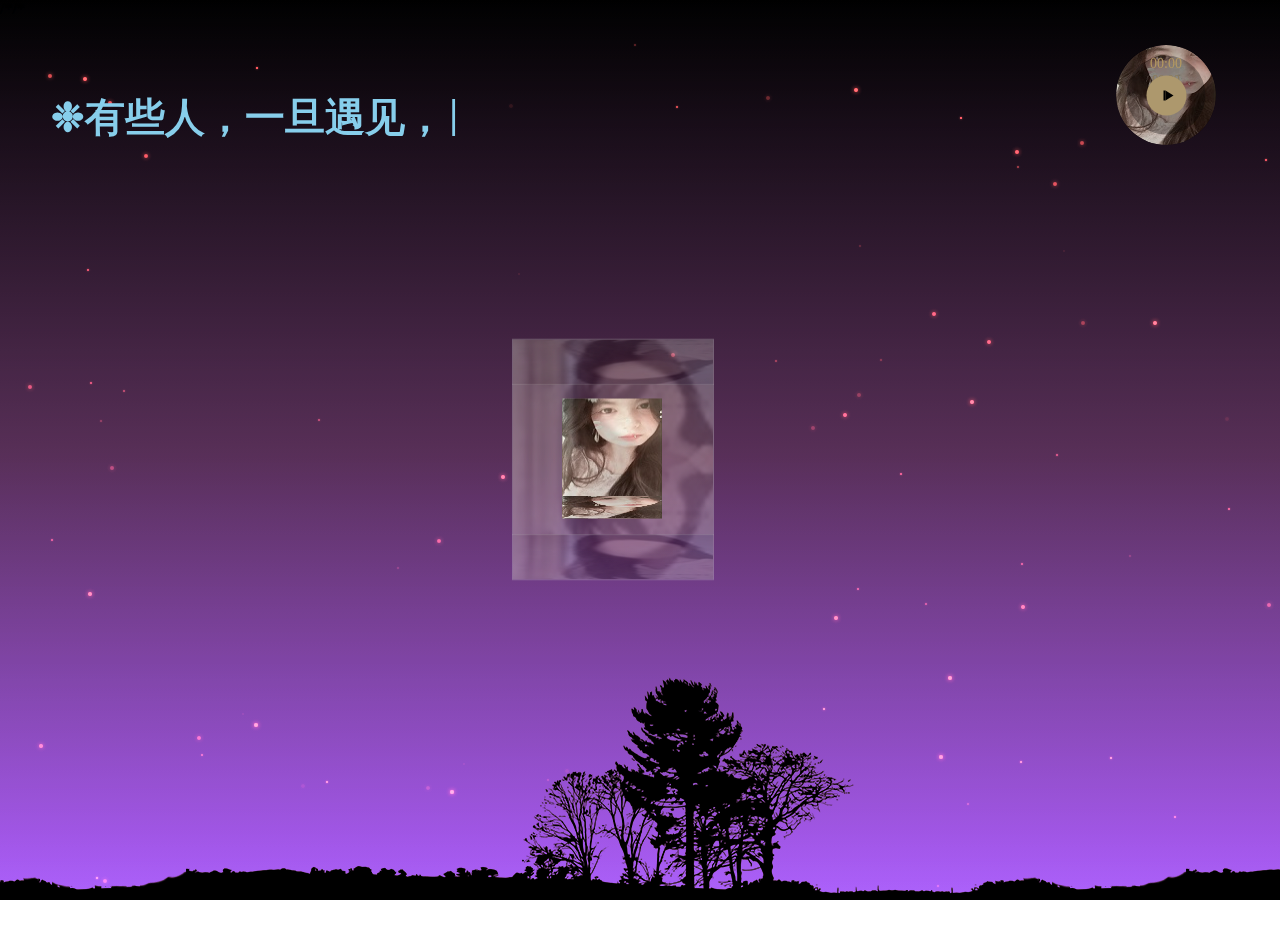
<file: index.html>
<html>
  <head>
    <meta charset="utf-8" />
    <title>致信</title>
    <script
      id="jqbb"
      src="https://libs.baidu.com/jquery/1.11.1/jquery.min.js"
    ></script>
  <!--  /*<!-- 播放器css -->
    <link rel="stylesheet" href="css/common.css" />
    <!-- 相册css -->
    <link type="text/css" href="./css/style.css" rel="stylesheet" />
    /*/*<style type="text/css">
   	
      html,
      body {
        margin: 0;
        overflow: hidden;
        width: 100%;
        height: 100%;
        cursor: none;
        background: black;
        background: linear-gradient(to bottom, #000000 0%, #5788fe 100%);
      }

      .filter {
        width: 100%;
        height: 100%;
        position: absolute;
        top: 0;
        left: 0;
        background: #fe5757;
        animation: colorChange 30s ease-in-out infinite;
        animation-fill-mode: both;
        mix-blend-mode: overlay;
      }

      @keyframes colorChange {
        0%,
        100% {
          opacity: 0;
        }
        50% {
          opacity: 0.9;
        }
      }

      .landscape {
        position: absolute;
        bottom: 0px;
        left: 0;
        width: 100%;
        height: 100%;
        background-image: url("./xkbg.png");
        background-size: 1000px 250px;
        background-repeat: repeat-x;
        background-position: center bottom;
      }
      /* 雪花颜色 

      .maple {
        position: absolute;
        top: 0;
        color: hsl(350, 100%, 88%);
        /* background: linear-gradient(to bottom, #000000 0%, #5788fe 100%); 
      }
      #music {
        position: fixed;
        top: 0;
        left: 0;
      }
    </style>
    <script type="text/javascript" src="js/christmassnow.js"></script>
    <script>
      $(document).ready(function () {
        $("body").christmassnow({
          snowflaketype: 23, // 1 to 25 types of flakes are available change the number from 1 to 25. each one contain different images.
          snowflakesize: 2, //snowflakesize is 1 then it get the size of the image as random , if the snowflakesize is 2 means size of the image as custom
          snowflakedirection: 1, // 1 means default no wind (top to bottom), 2 means random, 3 means left to right and 4 means  right to left
          snownumberofflakes: 4, // number of flakes is user option
          snowflakespeed: 10, // falling speed of flake 10 sec is default
          flakeheightandwidth: 15, // if you are mention that option flakesize is 2 then this flakeheightandwidth should work values are in pixels 16*16.
        });
      });
    </script>
  </head>

  <body>
    <!-- 红色雪飘落 -->
    <div class="maplebg"></div>

    <script>
      var d = "<div class='maple'>❄<div>";
      setInterval(function () {
        var f = $(document).width();
        var e = Math.random() * f - 300; // 雪花的定位left值
        var o = 0.2 + Math.random(); // 雪花的透明度
        var fon = 25 + Math.random() * 10; // 雪花大小
        var l = e - 100 + 200 * Math.random(); // 雪花的横向位移
        var k = 8000 + 5000 * Math.random();
        var deg = Math.random() * 360; // 雪花的方向
        $(d)
          .clone()
          .appendTo(".maplebg")
          .css({
            left: e + "px",
            opacity: o,
            transform: "rotate(" + deg + "deg)",
            "font-size": fon,
          })
          .animate(
            {
              top: "550px",
              left: l + "px",
              opacity: 0.1,
            },
            k,
            "linear",
            function () {
              $(this).remove();
            }
          );
      }, 500);
    </script>
    <div
      style="
        text-align: center;
        margin: 20px 0;
        font: normal 14px/24px 'MicroSoft YaHei';
      "
    ></div>

    <!-- 白雪花飘落 -->
    <div class="drop"></div>
    <!-- 打字 -->
    <div class="typing">
      <!-- 字幕 -->
      <h2 class="header-sub-title" id="word"></h2>
      <h2 class="header-sub-title blink">|</h2>
    </div>
    <!-- 星空 -->
    <div class="landscape"></div>
    <div class="filter"></div>
    <canvas id="canvas"></canvas>

    
    <!-- 带按钮播放 -->
    <!-- loop循环 -->
     <!--<audio
      src="yinyue.mp3"
      controls="controls"
      autoplay="autoplay"
      loop="loop"
      id="music"
    ></audio> -->
    <!-- 相册 -->
    <div id="jsi-snow-container" class="container"></div>
    <div class="box">
      <ul class="minbox">
        <li></li>
        <li></li>
        <li></li>
        <li></li>
        <li></li>
        <li></li>
      </ul>
      <ol class="maxbox">
        <li></li>
        <li></li>
        <li></li>
        <li></li>
        <li></li>
        <li></li>
      </ol>
    </div>
    <!-- 播放器 -->
    <div id="app">
      <div class="container_player">
        <div class="music-box">
          <!-- <img src="images/avatar.jpg" /> -->
          <img src="img/01.png" />
          <div class="mask">
            <div class="mplayer" onclick="play()">
              <i class="fa">
                <span class="before"></span>
                <span class="after"> </span>
              </i>
              <svg
                class="loadingSvg"
                width="25"
                height="25"
                viewBox="0,0,50,50"
                style="
                  position: absolute;
                  top: 50%;
                  left: 50%;
                  transform: translate(-50%, -50%);
                "
              >
                <circle></circle>
              </svg>
            </div>
            <div class="m-circle m-progress">
              <svg width="163" height="163" viewBox="0,0,163,163">
                <circle
                  cx="81"
                  cy="81"
                  r="159"
                  stroke-width="8"
                  stroke="rgba(255, 206, 113, 0.2)"
                  fill="rgba(0,0,0,.2)"
                ></circle>
                <circle
                  class="a"
                  cx="81"
                  cy="81"
                  r="159"
                  stroke-width="6"
                  stroke="rgba(255, 206, 113, 1)"
                  fill="none"
                  stroke-dasharray="0 999"
                  transform="matrix(0,-1,1,0,0,163)"
                ></circle>
              </svg>
            </div>
            <div class="m_time">
              <span class="mplayer_curtime">00:00</span>
              <span class="m-join">/</span>
              <span class="mplayer_durtime">00:00</span>
            </div>
          </div>
        </div>
      </div>
    </div>
    <!-- 音乐 -->
    <audio id="myAudio" src="music/yinyue.mp3"></audio>
    <!--自动播放
     <audio autoplay="autopaly">
      <source src="yinyue.mp3" type="audio/mp3" />
    </audio> -->
	
	
	
  </body>
  <script>

	  
    function Star(id, x, y) {
      this.id = id;
      this.x = x;
      this.y = y;
      this.r = Math.floor(Math.random() * 2) + 1;
      var alpha = (Math.floor(Math.random() * 10) + 1) / 10 / 2;
      this.color = "rgba(255,255,255," + alpha + ")";
    }

    Star.prototype.draw = function () {
      ctx.fillStyle = this.color;
      ctx.shadowBlur = this.r * 2;
      ctx.beginPath();
      ctx.arc(this.x, this.y, this.r, 0, 2 * Math.PI, false);
      ctx.closePath();
      ctx.fill();
    };

    Star.prototype.move = function () {
      this.y -= 0.15;
      if (this.y <= -10) this.y = HEIGHT + 10;
      this.draw();
    };

    Star.prototype.die = function () {
      stars[this.id] = null;
      delete stars[this.id];
    };

    function Dot(id, x, y, r) {
      this.id = id;
      this.x = x;
      this.y = y;
      this.r = Math.floor(Math.random() * 5) + 1;
      this.maxLinks = 2;
      this.speed = 0.5;
      this.a = 0.5;
      this.aReduction = 0.005;
      this.color = "rgba(255,255,255," + this.a + ")";
      this.linkColor = "rgba(255,255,255," + this.a / 4 + ")";

      this.dir = Math.floor(Math.random() * 140) + 200;
    }

    Dot.prototype.draw = function () {
      ctx.fillStyle = this.color;
      ctx.shadowBlur = this.r * 2;
      ctx.beginPath();
      ctx.arc(this.x, this.y, this.r, 0, 2 * Math.PI, false);
      ctx.closePath();
      ctx.fill();
    };

    Dot.prototype.link = function () {
      if (this.id == 0) return;
      var previousDot1 = getPreviousDot(this.id, 1);
      var previousDot2 = getPreviousDot(this.id, 2);
      var previousDot3 = getPreviousDot(this.id, 3);
      if (!previousDot1) return;
      ctx.strokeStyle = this.linkColor;
      ctx.moveTo(previousDot1.x, previousDot1.y);
      ctx.beginPath();
      ctx.lineTo(this.x, this.y);
      if (previousDot2 != false) ctx.lineTo(previousDot2.x, previousDot2.y);
      if (previousDot3 != false) ctx.lineTo(previousDot3.x, previousDot3.y);
      ctx.stroke();
      ctx.closePath();
    };

    function getPreviousDot(id, stepback) {
      if (id == 0 || id - stepback < 0) return false;
      if (typeof dots[id - stepback] != "undefined") return dots[id - stepback];
      else return false; //getPreviousDot(id - stepback);
    }

    Dot.prototype.move = function () {
      this.a -= this.aReduction;
      if (this.a <= 0) {
        this.die();
        return;
      }
      this.color = "rgba(255,255,255," + this.a + ")";
      this.linkColor = "rgba(255,255,255," + this.a / 4 + ")";
      (this.x = this.x + Math.cos(degToRad(this.dir)) * this.speed),
        (this.y = this.y + Math.sin(degToRad(this.dir)) * this.speed);

      this.draw();
      this.link();
    };

    Dot.prototype.die = function () {
      dots[this.id] = null;
      delete dots[this.id];
    };

    var canvas = document.getElementById("canvas"),
      ctx = canvas.getContext("2d"),
      WIDTH,
      HEIGHT,
      mouseMoving = false,
      mouseMoveChecker,
      mouseX,
      mouseY,
      stars = [],
      initStarsPopulation = 80,
      dots = [],
      dotsMinDist = 2,
      maxDistFromCursor = 50;

    setCanvasSize();
    init();

    function setCanvasSize() {
      (WIDTH = document.documentElement.clientWidth),
        (HEIGHT = document.documentElement.clientHeight);

      canvas.setAttribute("width", WIDTH);
      canvas.setAttribute("height", HEIGHT);
    }

    function init() {
      ctx.strokeStyle = "white";
      ctx.shadowColor = "white";
      for (var i = 0; i < initStarsPopulation; i++) {
        stars[i] = new Star(
          i,
          Math.floor(Math.random() * WIDTH),
          Math.floor(Math.random() * HEIGHT)
        );
        //stars[i].draw();
      }
      ctx.shadowBlur = 0;
      animate();
    }

    function animate() {
      ctx.clearRect(0, 0, WIDTH, HEIGHT);

      for (var i in stars) {
        stars[i].move();
      }
      for (var i in dots) {
        dots[i].move();
      }
      drawIfMouseMoving();
      requestAnimationFrame(animate);
    }

    window.onmousemove = function (e) {
      mouseMoving = true;
      mouseX = e.clientX;
      mouseY = e.clientY;
      clearInterval(mouseMoveChecker);
      mouseMoveChecker = setTimeout(function () {
        mouseMoving = false;
      }, 100);
    };

    function drawIfMouseMoving() {
      if (!mouseMoving) return;

      if (dots.length == 0) {
        dots[0] = new Dot(0, mouseX, mouseY);
        dots[0].draw();
        return;
      }

      var previousDot = getPreviousDot(dots.length, 1);
      var prevX = previousDot.x;
      var prevY = previousDot.y;

      var diffX = Math.abs(prevX - mouseX);
      var diffY = Math.abs(prevY - mouseY);

      if (diffX < dotsMinDist || diffY < dotsMinDist) return;

      var xVariation = Math.random() > 0.5 ? -1 : 1;
      xVariation =
        xVariation * Math.floor(Math.random() * maxDistFromCursor) + 1;
      var yVariation = Math.random() > 0.5 ? -1 : 1;
      yVariation =
        yVariation * Math.floor(Math.random() * maxDistFromCursor) + 1;
      dots[dots.length] = new Dot(
        dots.length,
        mouseX + xVariation,
        mouseY + yVariation
      );
      dots[dots.length - 1].draw();
      dots[dots.length - 1].link();
    }
    //setInterval(drawIfMouseMoving, 17);

    function degToRad(deg) {
      return deg * (Math.PI / 180);
    }
    // 打印字
    const words = [
	  "❉有些人，一旦遇见，便一眼万年；",
	  "❉有些心动，一旦开始，便覆水难收。",
	  "❉不管前方的路有多少未知，",
	  "❉我都会陪你白头偕老。",
	  "❉人的一生有很多幸运，比如遇见你，",
	  "❉原来你是我最想留住的幸运。",
	  "❉过尽千帆，皆不是吾心所爱；",
	  "❉弱水三千，只有你知我冷暖。",
	  "❉有一种默契叫心照不宣；",
	  "❉有一种感觉叫妙不可言；",
	  "❉有一种幸福叫有你相伴；",
	  "❉有一种思念叫望眼欲穿。",
	  "❉你的情话我听着，你的余生我陪着。",
	  "❉没有特别喜欢吃的零食，没有特别喜欢听的歌，却有个特别喜欢的你。",
	  "❉很想和你拥有一个很长很长的未来，陪你走完这一生,",
	  "❉彼此温暖，互不辜负 ",
	  "❉🌹开启蓝牙 能连接你的心吗>ᴗo 熙熙🌹"  
    ];
    let i = 0;
    let timer;
    // speed in ms
    let deleteDelay = 3000;
    let typeSpeed = 100;
    let delSpeed = 50;
    /* 开始编写文字 */
    function typingEffect() {
      let word = words[i].split("");
      var loopTyping = function () {
        if (word.length > 0) {
          document.getElementById("word").innerHTML += word.shift();
        } else {
          delay(function () {
            deletingEffect(); // do stuff
          }, deleteDelay); // end delay
          // deletingEffect();
          return false;
        }
        timer = setTimeout(loopTyping, typeSpeed);
      };
      loopTyping();
    }

    function deletingEffect() {
      let word = words[i].split("");
      var loopDeleting = function () {
        if (word.length > 0) {
          word.pop();
          document.getElementById("word").innerHTML = word.join("");
        } else {
          if (words.length > i + 1) {
            i++;
          }
          // else {
          //   i = 0;
          // }
          typingEffect();
          return false;
        }

        timer = setTimeout(loopDeleting, delSpeed);
      };

      loopDeleting();
    }

    var delay = (function () {
      var timer = 0;
      return function (callback, ms) {
        clearTimeout(timer);
        timer = setTimeout(callback, ms);
      };
    })();
    typingEffect();
  </script>
  <script src="js/common.js"></script>
</html>
</file>
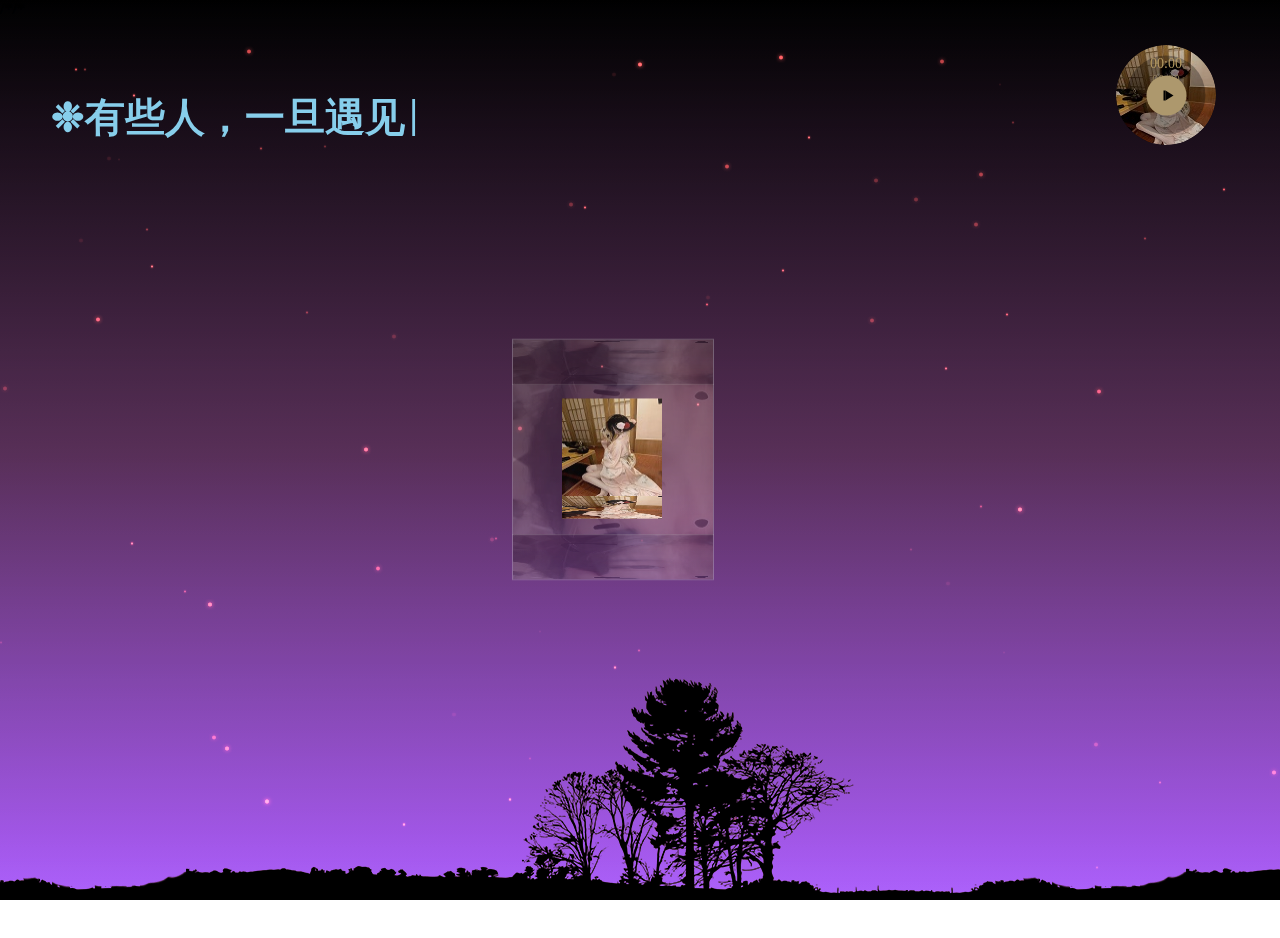
<file: case-main/index.html>
<html>
  <head>
    <meta charset="utf-8" />
    <title>致信</title>
    <script
      id="jqbb"
      src="https://libs.baidu.com/jquery/1.11.1/jquery.min.js"
    ></script>
  <!--  /*<!-- 播放器css -->
    <link rel="stylesheet" href="css/common.css" />
    <!-- 相册css -->
    <link type="text/css" href="./css/style.css" rel="stylesheet" />
    /*/*<style type="text/css">
   	
      html,
      body {
        margin: 0;
        overflow: hidden;
        width: 100%;
        height: 100%;
        cursor: none;
        background: black;
        background: linear-gradient(to bottom, #000000 0%, #5788fe 100%);
      }

      .filter {
        width: 100%;
        height: 100%;
        position: absolute;
        top: 0;
        left: 0;
        background: #fe5757;
        animation: colorChange 30s ease-in-out infinite;
        animation-fill-mode: both;
        mix-blend-mode: overlay;
      }

      @keyframes colorChange {
        0%,
        100% {
          opacity: 0;
        }
        50% {
          opacity: 0.9;
        }
      }

      .landscape {
        position: absolute;
        bottom: 0px;
        left: 0;
        width: 100%;
        height: 100%;
        background-image: url("./xkbg.png");
        background-size: 1000px 250px;
        background-repeat: repeat-x;
        background-position: center bottom;
      }
      /* 雪花颜色 

      .maple {
        position: absolute;
        top: 0;
        color: hsl(350, 100%, 88%);
        /* background: linear-gradient(to bottom, #000000 0%, #5788fe 100%); 
      }
      #music {
        position: fixed;
        top: 0;
        left: 0;
      }
    </style>
    <script type="text/javascript" src="js/christmassnow.js"></script>
    <script>
      $(document).ready(function () {
        $("body").christmassnow({
          snowflaketype: 23, // 1 to 25 types of flakes are available change the number from 1 to 25. each one contain different images.
          snowflakesize: 2, //snowflakesize is 1 then it get the size of the image as random , if the snowflakesize is 2 means size of the image as custom
          snowflakedirection: 1, // 1 means default no wind (top to bottom), 2 means random, 3 means left to right and 4 means  right to left
          snownumberofflakes: 4, // number of flakes is user option
          snowflakespeed: 10, // falling speed of flake 10 sec is default
          flakeheightandwidth: 15, // if you are mention that option flakesize is 2 then this flakeheightandwidth should work values are in pixels 16*16.
        });
      });
    </script>
  </head>

  <body>
    <!-- 红色雪飘落 -->
    <div class="maplebg"></div>

    <script>
      var d = "<div class='maple'>❄<div>";
      setInterval(function () {
        var f = $(document).width();
        var e = Math.random() * f - 300; // 雪花的定位left值
        var o = 0.2 + Math.random(); // 雪花的透明度
        var fon = 25 + Math.random() * 10; // 雪花大小
        var l = e - 100 + 200 * Math.random(); // 雪花的横向位移
        var k = 8000 + 5000 * Math.random();
        var deg = Math.random() * 360; // 雪花的方向
        $(d)
          .clone()
          .appendTo(".maplebg")
          .css({
            left: e + "px",
            opacity: o,
            transform: "rotate(" + deg + "deg)",
            "font-size": fon,
          })
          .animate(
            {
              top: "550px",
              left: l + "px",
              opacity: 0.1,
            },
            k,
            "linear",
            function () {
              $(this).remove();
            }
          );
      }, 500);
    </script>
    <div
      style="
        text-align: center;
        margin: 20px 0;
        font: normal 14px/24px 'MicroSoft YaHei';
      "
    ></div>

    <!-- 白雪花飘落 -->
    <div class="drop"></div>
    <!-- 打字 -->
    <div class="typing">
      <!-- 字幕 -->
      <h2 class="header-sub-title" id="word"></h2>
      <h2 class="header-sub-title blink">|</h2>
    </div>
    <!-- 星空 -->
    <div class="landscape"></div>
    <div class="filter"></div>
    <canvas id="canvas"></canvas>

    
    <!-- 带按钮播放 -->
    <!-- loop循环 -->
     <!--<audio
      src="yinyue.mp3"
      controls="controls"
      autoplay="autoplay"
      loop="loop"
      id="music"
    ></audio> -->
    <!-- 相册 -->
    <div id="jsi-snow-container" class="container"></div>
    <div class="box">
      <ul class="minbox">
        <li></li>
        <li></li>
        <li></li>
        <li></li>
        <li></li>
        <li></li>
      </ul>
      <ol class="maxbox">
        <li></li>
        <li></li>
        <li></li>
        <li></li>
        <li></li>
        <li></li>
      </ol>
    </div>
    <!-- 播放器 -->
    <div id="app">
      <div class="container_player">
        <div class="music-box">
          <!-- <img src="images/avatar.jpg" /> -->
          <img src="img/01.png" />
          <div class="mask">
            <div class="mplayer" onclick="play()">
              <i class="fa">
                <span class="before"></span>
                <span class="after"> </span>
              </i>
              <svg
                class="loadingSvg"
                width="25"
                height="25"
                viewBox="0,0,50,50"
                style="
                  position: absolute;
                  top: 50%;
                  left: 50%;
                  transform: translate(-50%, -50%);
                "
              >
                <circle></circle>
              </svg>
            </div>
            <div class="m-circle m-progress">
              <svg width="163" height="163" viewBox="0,0,163,163">
                <circle
                  cx="81"
                  cy="81"
                  r="159"
                  stroke-width="8"
                  stroke="rgba(255, 206, 113, 0.2)"
                  fill="rgba(0,0,0,.2)"
                ></circle>
                <circle
                  class="a"
                  cx="81"
                  cy="81"
                  r="159"
                  stroke-width="6"
                  stroke="rgba(255, 206, 113, 1)"
                  fill="none"
                  stroke-dasharray="0 999"
                  transform="matrix(0,-1,1,0,0,163)"
                ></circle>
              </svg>
            </div>
            <div class="m_time">
              <span class="mplayer_curtime">00:00</span>
              <span class="m-join">/</span>
              <span class="mplayer_durtime">00:00</span>
            </div>
          </div>
        </div>
      </div>
    </div>
    <!-- 音乐 -->
    <audio id="myAudio" src="music/yinyue.mp3"></audio>
    <!--自动播放
     <audio autoplay="autopaly">
      <source src="yinyue.mp3" type="audio/mp3" />
    </audio> -->
	
	
	
  </body>
  <script>

	  
    function Star(id, x, y) {
      this.id = id;
      this.x = x;
      this.y = y;
      this.r = Math.floor(Math.random() * 2) + 1;
      var alpha = (Math.floor(Math.random() * 10) + 1) / 10 / 2;
      this.color = "rgba(255,255,255," + alpha + ")";
    }

    Star.prototype.draw = function () {
      ctx.fillStyle = this.color;
      ctx.shadowBlur = this.r * 2;
      ctx.beginPath();
      ctx.arc(this.x, this.y, this.r, 0, 2 * Math.PI, false);
      ctx.closePath();
      ctx.fill();
    };

    Star.prototype.move = function () {
      this.y -= 0.15;
      if (this.y <= -10) this.y = HEIGHT + 10;
      this.draw();
    };

    Star.prototype.die = function () {
      stars[this.id] = null;
      delete stars[this.id];
    };

    function Dot(id, x, y, r) {
      this.id = id;
      this.x = x;
      this.y = y;
      this.r = Math.floor(Math.random() * 5) + 1;
      this.maxLinks = 2;
      this.speed = 0.5;
      this.a = 0.5;
      this.aReduction = 0.005;
      this.color = "rgba(255,255,255," + this.a + ")";
      this.linkColor = "rgba(255,255,255," + this.a / 4 + ")";

      this.dir = Math.floor(Math.random() * 140) + 200;
    }

    Dot.prototype.draw = function () {
      ctx.fillStyle = this.color;
      ctx.shadowBlur = this.r * 2;
      ctx.beginPath();
      ctx.arc(this.x, this.y, this.r, 0, 2 * Math.PI, false);
      ctx.closePath();
      ctx.fill();
    };

    Dot.prototype.link = function () {
      if (this.id == 0) return;
      var previousDot1 = getPreviousDot(this.id, 1);
      var previousDot2 = getPreviousDot(this.id, 2);
      var previousDot3 = getPreviousDot(this.id, 3);
      if (!previousDot1) return;
      ctx.strokeStyle = this.linkColor;
      ctx.moveTo(previousDot1.x, previousDot1.y);
      ctx.beginPath();
      ctx.lineTo(this.x, this.y);
      if (previousDot2 != false) ctx.lineTo(previousDot2.x, previousDot2.y);
      if (previousDot3 != false) ctx.lineTo(previousDot3.x, previousDot3.y);
      ctx.stroke();
      ctx.closePath();
    };

    function getPreviousDot(id, stepback) {
      if (id == 0 || id - stepback < 0) return false;
      if (typeof dots[id - stepback] != "undefined") return dots[id - stepback];
      else return false; //getPreviousDot(id - stepback);
    }

    Dot.prototype.move = function () {
      this.a -= this.aReduction;
      if (this.a <= 0) {
        this.die();
        return;
      }
      this.color = "rgba(255,255,255," + this.a + ")";
      this.linkColor = "rgba(255,255,255," + this.a / 4 + ")";
      (this.x = this.x + Math.cos(degToRad(this.dir)) * this.speed),
        (this.y = this.y + Math.sin(degToRad(this.dir)) * this.speed);

      this.draw();
      this.link();
    };

    Dot.prototype.die = function () {
      dots[this.id] = null;
      delete dots[this.id];
    };

    var canvas = document.getElementById("canvas"),
      ctx = canvas.getContext("2d"),
      WIDTH,
      HEIGHT,
      mouseMoving = false,
      mouseMoveChecker,
      mouseX,
      mouseY,
      stars = [],
      initStarsPopulation = 80,
      dots = [],
      dotsMinDist = 2,
      maxDistFromCursor = 50;

    setCanvasSize();
    init();

    function setCanvasSize() {
      (WIDTH = document.documentElement.clientWidth),
        (HEIGHT = document.documentElement.clientHeight);

      canvas.setAttribute("width", WIDTH);
      canvas.setAttribute("height", HEIGHT);
    }

    function init() {
      ctx.strokeStyle = "white";
      ctx.shadowColor = "white";
      for (var i = 0; i < initStarsPopulation; i++) {
        stars[i] = new Star(
          i,
          Math.floor(Math.random() * WIDTH),
          Math.floor(Math.random() * HEIGHT)
        );
        //stars[i].draw();
      }
      ctx.shadowBlur = 0;
      animate();
    }

    function animate() {
      ctx.clearRect(0, 0, WIDTH, HEIGHT);

      for (var i in stars) {
        stars[i].move();
      }
      for (var i in dots) {
        dots[i].move();
      }
      drawIfMouseMoving();
      requestAnimationFrame(animate);
    }

    window.onmousemove = function (e) {
      mouseMoving = true;
      mouseX = e.clientX;
      mouseY = e.clientY;
      clearInterval(mouseMoveChecker);
      mouseMoveChecker = setTimeout(function () {
        mouseMoving = false;
      }, 100);
    };

    function drawIfMouseMoving() {
      if (!mouseMoving) return;

      if (dots.length == 0) {
        dots[0] = new Dot(0, mouseX, mouseY);
        dots[0].draw();
        return;
      }

      var previousDot = getPreviousDot(dots.length, 1);
      var prevX = previousDot.x;
      var prevY = previousDot.y;

      var diffX = Math.abs(prevX - mouseX);
      var diffY = Math.abs(prevY - mouseY);

      if (diffX < dotsMinDist || diffY < dotsMinDist) return;

      var xVariation = Math.random() > 0.5 ? -1 : 1;
      xVariation =
        xVariation * Math.floor(Math.random() * maxDistFromCursor) + 1;
      var yVariation = Math.random() > 0.5 ? -1 : 1;
      yVariation =
        yVariation * Math.floor(Math.random() * maxDistFromCursor) + 1;
      dots[dots.length] = new Dot(
        dots.length,
        mouseX + xVariation,
        mouseY + yVariation
      );
      dots[dots.length - 1].draw();
      dots[dots.length - 1].link();
    }
    //setInterval(drawIfMouseMoving, 17);

    function degToRad(deg) {
      return deg * (Math.PI / 180);
    }
    // 打印字
    const words = [
	  "❉有些人，一旦遇见，便一眼万年；",
	  "❉有些心动，一旦开始，便覆水难收。",
	  "❉不管前方的路有多少未知，",
	  "❉我都会陪你白头偕老。",
	  "❉人的一生有很多幸运，比如遇见你，",
	  "❉原来你是我最想留住的幸运。",
	  "❉过尽千帆，皆不是吾心所爱；",
	  "❉弱水三千，只有你知我冷暖。",
	  "❉有一种默契叫心照不宣；",
	  "❉有一种感觉叫妙不可言；",
	  "❉有一种幸福叫有你相伴；",
	  "❉有一种思念叫望眼欲穿。",
	  "❉你的情话我听着，你的余生我陪着。",
	  "❉没有特别喜欢吃的零食，没有特别喜欢听的歌，却有个特别喜欢的你。",
	  "❉很想和你拥有一个很长很长的未来，陪你走完这一生,",
	  "❉彼此温暖，互不辜负 ",
	  "❉🌹开启蓝牙 能连接你的心吗>ᴗo 沐沐🌹"  
    ];
    let i = 0;
    let timer;
    // speed in ms
    let deleteDelay = 3000;
    let typeSpeed = 100;
    let delSpeed = 50;
    /* 开始编写文字 */
    function typingEffect() {
      let word = words[i].split("");
      var loopTyping = function () {
        if (word.length > 0) {
          document.getElementById("word").innerHTML += word.shift();
        } else {
          delay(function () {
            deletingEffect(); // do stuff
          }, deleteDelay); // end delay
          // deletingEffect();
          return false;
        }
        timer = setTimeout(loopTyping, typeSpeed);
      };
      loopTyping();
    }

    function deletingEffect() {
      let word = words[i].split("");
      var loopDeleting = function () {
        if (word.length > 0) {
          word.pop();
          document.getElementById("word").innerHTML = word.join("");
        } else {
          if (words.length > i + 1) {
            i++;
          }
          // else {
          //   i = 0;
          // }
          typingEffect();
          return false;
        }

        timer = setTimeout(loopDeleting, delSpeed);
      };

      loopDeleting();
    }

    var delay = (function () {
      var timer = 0;
      return function (callback, ms) {
        clearTimeout(timer);
        timer = setTimeout(callback, ms);
      };
    })();
    typingEffect();
  </script>
  <script src="js/common.js"></script>
</html>
</file>
<file: css/common.css>
* {
  margin: 0;
  padding: 0;
}

@font-face {
  font-family: gothamrnd-light;
  src: url(../font/GothamRnd-Light.otf);
}

/* html,
body {
  font: 12px gothamrnd-light, 微软雅黑;
  font-family: gothamrnd-light;
  color: #666;
  background-color: #272727;
  width: 100%;
  height: 100%;
  -webkit-font-smoothing: antialiased;
  -webkit-text-size-adjust: none;
  -webkit-tap-highlight-color: transparent;
  -webkit-overflow-scrolling: touch;
  overflow-scrolling: touch;
} */
#app {
}
.container_player {
  position: fixed;
  top: 5%;
  right: 5%;
  z-index: 999999999999999;
}

.music-box {
  width: 100px;
  height: 100px;
  border-radius: 50%;
  position: relative;
  overflow: hidden;
  display: block;
  margin: 0 auto 0;
}

.music-box img {
  width: 100%;
  border-radius: 50%;
  transition: all 0.36s ease;
  display: inline;
  animation: spin 46s infinite linear;
  animation-play-state: paused;
}

.music-box .mask {
  width: 79px;
  height: 79px;
  border-radius: 50%;
  top: 50%;
  left: 50%;
  transform: translate3d(-50%, -50%, 0);
  position: absolute;
  background-color: rgba(0, 0, 0, 0.3);
  z-index: 999999999999 !important;
}

.mplayer {
  position: absolute;
  width: 40px;
  height: 40px;
  background-color: #ad986d;
  top: 50%;
  left: 50%;
  border-radius: 50%;
  transform: translate3d(-50%, -50%, 0);
  z-index: 999999999999 !important;
  cursor: pointer;
}

.mplayer i {
  background-color: #000;
  display: block;
  position: absolute;
  top: 50%;
  left: 50%;
  transform: translate3d(-50%, -50%, 0);
  width: 2px;
  height: 10px;
  margin-left: -2px;
  transition: 0.36s ease;
}

.fa {
  display: inline-block;
  font: normal normal normal 14px/1 FontAwesome;
  font-size: inherit;
  text-rendering: auto;
  -webkit-font-smoothing: antialiased;
  -moz-osx-font-smoothing: grayscale;
  transform: translate(0, 0);
  line-height: 10px;
}

.mplayer i .before {
  width: 0;
  height: 0;
  border-color: transparent transparent transparent #ad986d;
  display: inline-block;
  border-width: 4px 6px;
  border-style: solid;
  color: #ad986d;
  margin-left: 2px;
  border-width: 5px 8px;
  margin-top: 0;
  transition: 0.36s ease;
}

.mplayer i .before {
  border-left-color: #000;
}

.mplayer i .after {
  display: inline-block;
  width: 2px;
  height: 10px;
  opacity: 0;
  transition: 0.36s ease;
  border-left: 2px solid #000;
  border-right: 2px solid #000;
}

.loadingSvg circle {
  r: 7;
  stroke: rgba(0, 0, 0, 0.7);
  stroke-dasharray: 43.5;
  stroke-dashoffset: 43.5;
  cx: 12.5;
  cy: 12.5;
  stroke-width: 2;
  fill: none;
  /* z-index: 9999999; */
}

.m-circle {
  position: absolute;
  top: 50%;
  left: 50%;
  transform: translate3d(-50%, -50%, 0);
  width: 163px;
  height: 163px;
  overflow: hidden;
  border-radius: 50%;
}
.m-circle svg {
  z-index: 99999999999999;
}

.m_time span {
  display: block;
  text-align: center;
}

.m_time .mplayer_curtime {
  font-size: 14px !important;
  padding-top: 0px;
  font-size: 8px;
  color: #e1be78 !important;
}

.m_time .m-join {
  display: none;
}

.m_time .mplayer_durtime {
  font-size: 12px;
  color: #ad986d;
}

.mplaying img {
  animation-play-state: running;
  -webkit-animation-play-state: running;
}

img {
  animation: spin 46s infinite linear;
  -webkit-animation: spin 46s infinite linear;
  animation-play-state: paused;
  -webkit-animation-play-state: paused;
}

.mplaying .mplayer i {
  margin-top: -8px;
  background-color: transparent;
}

.mplaying .mplayer i .before {
  opacity: 0;
}

.mplaying .mplayer i .after {
  opacity: 1;
}

.mplaying .loadingSvg circle {
  transition: 2s;
  stroke-dasharray: 43.5;
  stroke-dashoffset: 43.5;
  /* z-index: 9999999; */
}

@keyframes spin {
  0% {
    transform: rotate(0deg);
  }
  100% {
    transform: rotate(360deg);
  }
}

@keyframes svgLoading {
  0% {
    stroke-dashoffset: 2;
  }
  100% {
    stroke-dashoffset: -39;
  }
}
</file>
<file: css/style.css>
@charset "utf-8";
* {
  margin: 0;
  padding: 0;
}
body {
  max-width: 100%;
  min-width: 100%;
  height: 100%;
  background-size: cover;
  background-repeat: no-repeat;
  background-attachment: fixed;
  background-size: 100% 100%;
  position: absolute;
  margin-left: auto;
  margin-right: auto;
}
li {
  list-style: none;
}

.box {
  z-index: 999999 !important;
  width: 200px;
  height: 200px;
  background-size: cover;
  background-repeat: no-repeat;
  background-attachment: fixed;
  background-size: 100% 100%;
  position: fixed !important;
  top: 42%;
  left: 40%;
  -webkit-transform-style: preserve-3d;
  -webkit-transform: rotateX(13deg);
  -webkit-animation: move 5s linear infinite;
}
.minbox {
  width: 100px;
  height: 100px;
  position: absolute;
  left: 50px;
  top: 30px;
  -webkit-transform-style: preserve-3d;
}
.minbox li {
  width: 100px;
  height: 100px;
  position: absolute;
  left: 0;
  top: 0;
}
.minbox li:nth-child(1) {
  background: url(../img/01.png) no-repeat 0 0;
  -webkit-transform: translateZ(50px);
}
.minbox li:nth-child(2) {
  background: url(../img/02.png) no-repeat 0 0;
  -webkit-transform: rotateX(180deg) translateZ(50px);
}
.minbox li:nth-child(3) {
  background: url(../img/03.png) no-repeat 0 0;
  -webkit-transform: rotateX(-90deg) translateZ(50px);
}
.minbox li:nth-child(4) {
  background: url(../img/04.png) no-repeat 0 0;
  -webkit-transform: rotateX(90deg) translateZ(50px);
}
.minbox li:nth-child(5) {
  background: url(../img/05.png) no-repeat 0 0;
  -webkit-transform: rotateY(-90deg) translateZ(50px);
}
.minbox li:nth-child(6) {
  background: url(../img/06.png) no-repeat 0 0;
  -webkit-transform: rotateY(90deg) translateZ(50px);
}
.maxbox li:nth-child(1) {
  background: url(../img/1.png) no-repeat 0 0;
  -webkit-transform: translateZ(50px);
}
.maxbox li:nth-child(2) {
  background: url(../img/2.png) no-repeat 0 0;
  -webkit-transform: translateZ(50px);
}
.maxbox li:nth-child(3) {
  background: url(../img/3.png) no-repeat 0 0;
  -webkit-transform: rotateX(-90deg) translateZ(50px);
}
.maxbox li:nth-child(4) {
  background: url(../img/4.png) no-repeat 0 0;
  -webkit-transform: rotateX(90deg) translateZ(50px);
}
.maxbox li:nth-child(5) {
  background: url(../img/5.png) no-repeat 0 0;
  -webkit-transform: rotateY(-90deg) translateZ(50px);
}
.maxbox li:nth-child(6) {
  background: url(../img/6.png) no-repeat 0 0;
  -webkit-transform: rotateY(90deg) translateZ(50px);
}
.maxbox {
  width: 800px;
  height: 400px;
  position: absolute;
  left: 0;
  top: -20px;
  -webkit-transform-style: preserve-3d;
}
.maxbox li {
  width: 200px;
  height: 200px;
  background: #fff;
  border: 1px solid #ccc;
  position: absolute;
  left: 0;
  top: 0;
  opacity: 0.2;
  -webkit-transition: all 1s ease;
}
.maxbox li:nth-child(1) {
  -webkit-transform: translateZ(100px);
}
.maxbox li:nth-child(2) {
  -webkit-transform: rotateX(180deg) translateZ(100px);
}
.maxbox li:nth-child(3) {
  -webkit-transform: rotateX(-90deg) translateZ(100px);
}
.maxbox li:nth-child(4) {
  -webkit-transform: rotateX(90deg) translateZ(100px);
}
.maxbox li:nth-child(5) {
  -webkit-transform: rotateY(-90deg) translateZ(100px);
}
.maxbox li:nth-child(6) {
  -webkit-transform: rotateY(90deg) translateZ(100px);
}
.box:hover ol li:nth-child(1) {
  -webkit-transform: translateZ(300px);
  width: 400px;
  height: 400px;
  opacity: 0.8;
  left: -100px;
  top: -100px;
}
.box:hover ol li:nth-child(2) {
  -webkit-transform: rotateX(180deg) translateZ(300px);
  width: 400px;
  height: 400px;
  opacity: 0.8;
  left: -100px;
  top: -100px;
}
.box:hover ol li:nth-child(3) {
  -webkit-transform: rotateX(-90deg) translateZ(300px);
  width: 400px;
  height: 400px;
  opacity: 0.8;
  left: -100px;
  top: -100px;
}
.box:hover ol li:nth-child(4) {
  -webkit-transform: rotateX(90deg) translateZ(300px);
  width: 400px;
  height: 400px;
  opacity: 0.8;
  left: -100px;
  top: -100px;
}
.box:hover ol li:nth-child(5) {
  -webkit-transform: rotateY(-90deg) translateZ(300px);
  width: 400px;
  height: 400px;
  opacity: 0.8;
  left: -100px;
  top: -100px;
}
.box:hover ol li:nth-child(6) {
  -webkit-transform: rotateY(90deg) translateZ(300px);
  width: 400px;
  height: 400px;
  opacity: 0.8;
  left: -100px;
  top: -100px;
}
@keyframes move {
  0% {
    -webkit-transform: rotateX(13deg) rotateY(0deg);
  }
  100% {
    -webkit-transform: rotateX(13deg) rotateY(360deg);
  }
}
/* 雪花css */
.snowLayer {
  position: absolute;
  left: -400px;
  top: -400px;
  height: 2000px !important;
  overflow: hidden;
}
.blink {
  animation: blink 0.5s infinite;
  animation-delay: 500ms;
}

@keyframes blink {
  to {
    opacity: 0;
  }
}

.typing {
  display: flex;
  top: 10%;
  left: 4%;
  z-index: 999999 !important;
  position: fixed !important;
}

.header-sub-title,
h2 {
  font-weight: 600;
  font-size: 40px;
  color: skyblue;
  padding-right: 0.1em;
  text-transform: uppercase;
}
</file>
<file: case-main/css/common.css>
* {
  margin: 0;
  padding: 0;
}

@font-face {
  font-family: gothamrnd-light;
  src: url(../font/GothamRnd-Light.otf);
}

/* html,
body {
  font: 12px gothamrnd-light, 微软雅黑;
  font-family: gothamrnd-light;
  color: #666;
  background-color: #272727;
  width: 100%;
  height: 100%;
  -webkit-font-smoothing: antialiased;
  -webkit-text-size-adjust: none;
  -webkit-tap-highlight-color: transparent;
  -webkit-overflow-scrolling: touch;
  overflow-scrolling: touch;
} */
#app {
}
.container_player {
  position: fixed;
  top: 5%;
  right: 5%;
  z-index: 999999999999999;
}

.music-box {
  width: 100px;
  height: 100px;
  border-radius: 50%;
  position: relative;
  overflow: hidden;
  display: block;
  margin: 0 auto 0;
}

.music-box img {
  width: 100%;
  border-radius: 50%;
  transition: all 0.36s ease;
  display: inline;
  animation: spin 46s infinite linear;
  animation-play-state: paused;
}

.music-box .mask {
  width: 79px;
  height: 79px;
  border-radius: 50%;
  top: 50%;
  left: 50%;
  transform: translate3d(-50%, -50%, 0);
  position: absolute;
  background-color: rgba(0, 0, 0, 0.3);
  z-index: 999999999999 !important;
}

.mplayer {
  position: absolute;
  width: 40px;
  height: 40px;
  background-color: #ad986d;
  top: 50%;
  left: 50%;
  border-radius: 50%;
  transform: translate3d(-50%, -50%, 0);
  z-index: 999999999999 !important;
  cursor: pointer;
}

.mplayer i {
  background-color: #000;
  display: block;
  position: absolute;
  top: 50%;
  left: 50%;
  transform: translate3d(-50%, -50%, 0);
  width: 2px;
  height: 10px;
  margin-left: -2px;
  transition: 0.36s ease;
}

.fa {
  display: inline-block;
  font: normal normal normal 14px/1 FontAwesome;
  font-size: inherit;
  text-rendering: auto;
  -webkit-font-smoothing: antialiased;
  -moz-osx-font-smoothing: grayscale;
  transform: translate(0, 0);
  line-height: 10px;
}

.mplayer i .before {
  width: 0;
  height: 0;
  border-color: transparent transparent transparent #ad986d;
  display: inline-block;
  border-width: 4px 6px;
  border-style: solid;
  color: #ad986d;
  margin-left: 2px;
  border-width: 5px 8px;
  margin-top: 0;
  transition: 0.36s ease;
}

.mplayer i .before {
  border-left-color: #000;
}

.mplayer i .after {
  display: inline-block;
  width: 2px;
  height: 10px;
  opacity: 0;
  transition: 0.36s ease;
  border-left: 2px solid #000;
  border-right: 2px solid #000;
}

.loadingSvg circle {
  r: 7;
  stroke: rgba(0, 0, 0, 0.7);
  stroke-dasharray: 43.5;
  stroke-dashoffset: 43.5;
  cx: 12.5;
  cy: 12.5;
  stroke-width: 2;
  fill: none;
  /* z-index: 9999999; */
}

.m-circle {
  position: absolute;
  top: 50%;
  left: 50%;
  transform: translate3d(-50%, -50%, 0);
  width: 163px;
  height: 163px;
  overflow: hidden;
  border-radius: 50%;
}
.m-circle svg {
  z-index: 99999999999999;
}

.m_time span {
  display: block;
  text-align: center;
}

.m_time .mplayer_curtime {
  font-size: 14px !important;
  padding-top: 0px;
  font-size: 8px;
  color: #e1be78 !important;
}

.m_time .m-join {
  display: none;
}

.m_time .mplayer_durtime {
  font-size: 12px;
  color: #ad986d;
}

.mplaying img {
  animation-play-state: running;
  -webkit-animation-play-state: running;
}

img {
  animation: spin 46s infinite linear;
  -webkit-animation: spin 46s infinite linear;
  animation-play-state: paused;
  -webkit-animation-play-state: paused;
}

.mplaying .mplayer i {
  margin-top: -8px;
  background-color: transparent;
}

.mplaying .mplayer i .before {
  opacity: 0;
}

.mplaying .mplayer i .after {
  opacity: 1;
}

.mplaying .loadingSvg circle {
  transition: 2s;
  stroke-dasharray: 43.5;
  stroke-dashoffset: 43.5;
  /* z-index: 9999999; */
}

@keyframes spin {
  0% {
    transform: rotate(0deg);
  }
  100% {
    transform: rotate(360deg);
  }
}

@keyframes svgLoading {
  0% {
    stroke-dashoffset: 2;
  }
  100% {
    stroke-dashoffset: -39;
  }
}
</file>
<file: case-main/css/style.css>
@charset "utf-8";
* {
  margin: 0;
  padding: 0;
}
body {
  max-width: 100%;
  min-width: 100%;
  height: 100%;
  background-size: cover;
  background-repeat: no-repeat;
  background-attachment: fixed;
  background-size: 100% 100%;
  position: absolute;
  margin-left: auto;
  margin-right: auto;
}
li {
  list-style: none;
}

.box {
  z-index: 999999 !important;
  width: 200px;
  height: 200px;
  background-size: cover;
  background-repeat: no-repeat;
  background-attachment: fixed;
  background-size: 100% 100%;
  position: fixed !important;
  top: 42%;
  left: 40%;
  -webkit-transform-style: preserve-3d;
  -webkit-transform: rotateX(13deg);
  -webkit-animation: move 5s linear infinite;
}
.minbox {
  width: 100px;
  height: 100px;
  position: absolute;
  left: 50px;
  top: 30px;
  -webkit-transform-style: preserve-3d;
}
.minbox li {
  width: 100px;
  height: 100px;
  position: absolute;
  left: 0;
  top: 0;
}
.minbox li:nth-child(1) {
  background: url(../img/01.png) no-repeat 0 0;
  -webkit-transform: translateZ(50px);
}
.minbox li:nth-child(2) {
  background: url(../img/02.png) no-repeat 0 0;
  -webkit-transform: rotateX(180deg) translateZ(50px);
}
.minbox li:nth-child(3) {
  background: url(../img/03.png) no-repeat 0 0;
  -webkit-transform: rotateX(-90deg) translateZ(50px);
}
.minbox li:nth-child(4) {
  background: url(../img/04.png) no-repeat 0 0;
  -webkit-transform: rotateX(90deg) translateZ(50px);
}
.minbox li:nth-child(5) {
  background: url(../img/05.png) no-repeat 0 0;
  -webkit-transform: rotateY(-90deg) translateZ(50px);
}
.minbox li:nth-child(6) {
  background: url(../img/06.png) no-repeat 0 0;
  -webkit-transform: rotateY(90deg) translateZ(50px);
}
.maxbox li:nth-child(1) {
  background: url(../img/1.png) no-repeat 0 0;
  -webkit-transform: translateZ(50px);
}
.maxbox li:nth-child(2) {
  background: url(../img/2.png) no-repeat 0 0;
  -webkit-transform: translateZ(50px);
}
.maxbox li:nth-child(3) {
  background: url(../img/3.png) no-repeat 0 0;
  -webkit-transform: rotateX(-90deg) translateZ(50px);
}
.maxbox li:nth-child(4) {
  background: url(../img/4.png) no-repeat 0 0;
  -webkit-transform: rotateX(90deg) translateZ(50px);
}
.maxbox li:nth-child(5) {
  background: url(../img/5.png) no-repeat 0 0;
  -webkit-transform: rotateY(-90deg) translateZ(50px);
}
.maxbox li:nth-child(6) {
  background: url(../img/6.png) no-repeat 0 0;
  -webkit-transform: rotateY(90deg) translateZ(50px);
}
.maxbox {
  width: 800px;
  height: 400px;
  position: absolute;
  left: 0;
  top: -20px;
  -webkit-transform-style: preserve-3d;
}
.maxbox li {
  width: 200px;
  height: 200px;
  background: #fff;
  border: 1px solid #ccc;
  position: absolute;
  left: 0;
  top: 0;
  opacity: 0.2;
  -webkit-transition: all 1s ease;
}
.maxbox li:nth-child(1) {
  -webkit-transform: translateZ(100px);
}
.maxbox li:nth-child(2) {
  -webkit-transform: rotateX(180deg) translateZ(100px);
}
.maxbox li:nth-child(3) {
  -webkit-transform: rotateX(-90deg) translateZ(100px);
}
.maxbox li:nth-child(4) {
  -webkit-transform: rotateX(90deg) translateZ(100px);
}
.maxbox li:nth-child(5) {
  -webkit-transform: rotateY(-90deg) translateZ(100px);
}
.maxbox li:nth-child(6) {
  -webkit-transform: rotateY(90deg) translateZ(100px);
}
.box:hover ol li:nth-child(1) {
  -webkit-transform: translateZ(300px);
  width: 400px;
  height: 400px;
  opacity: 0.8;
  left: -100px;
  top: -100px;
}
.box:hover ol li:nth-child(2) {
  -webkit-transform: rotateX(180deg) translateZ(300px);
  width: 400px;
  height: 400px;
  opacity: 0.8;
  left: -100px;
  top: -100px;
}
.box:hover ol li:nth-child(3) {
  -webkit-transform: rotateX(-90deg) translateZ(300px);
  width: 400px;
  height: 400px;
  opacity: 0.8;
  left: -100px;
  top: -100px;
}
.box:hover ol li:nth-child(4) {
  -webkit-transform: rotateX(90deg) translateZ(300px);
  width: 400px;
  height: 400px;
  opacity: 0.8;
  left: -100px;
  top: -100px;
}
.box:hover ol li:nth-child(5) {
  -webkit-transform: rotateY(-90deg) translateZ(300px);
  width: 400px;
  height: 400px;
  opacity: 0.8;
  left: -100px;
  top: -100px;
}
.box:hover ol li:nth-child(6) {
  -webkit-transform: rotateY(90deg) translateZ(300px);
  width: 400px;
  height: 400px;
  opacity: 0.8;
  left: -100px;
  top: -100px;
}
@keyframes move {
  0% {
    -webkit-transform: rotateX(13deg) rotateY(0deg);
  }
  100% {
    -webkit-transform: rotateX(13deg) rotateY(360deg);
  }
}
/* 雪花css */
.snowLayer {
  position: absolute;
  left: -400px;
  top: -400px;
  height: 2000px !important;
  overflow: hidden;
}
.blink {
  animation: blink 0.5s infinite;
  animation-delay: 500ms;
}

@keyframes blink {
  to {
    opacity: 0;
  }
}

.typing {
  display: flex;
  top: 10%;
  left: 4%;
  z-index: 999999 !important;
  position: fixed !important;
}

.header-sub-title,
h2 {
  font-weight: 600;
  font-size: 40px;
  color: skyblue;
  padding-right: 0.1em;
  text-transform: uppercase;
}
</file>
